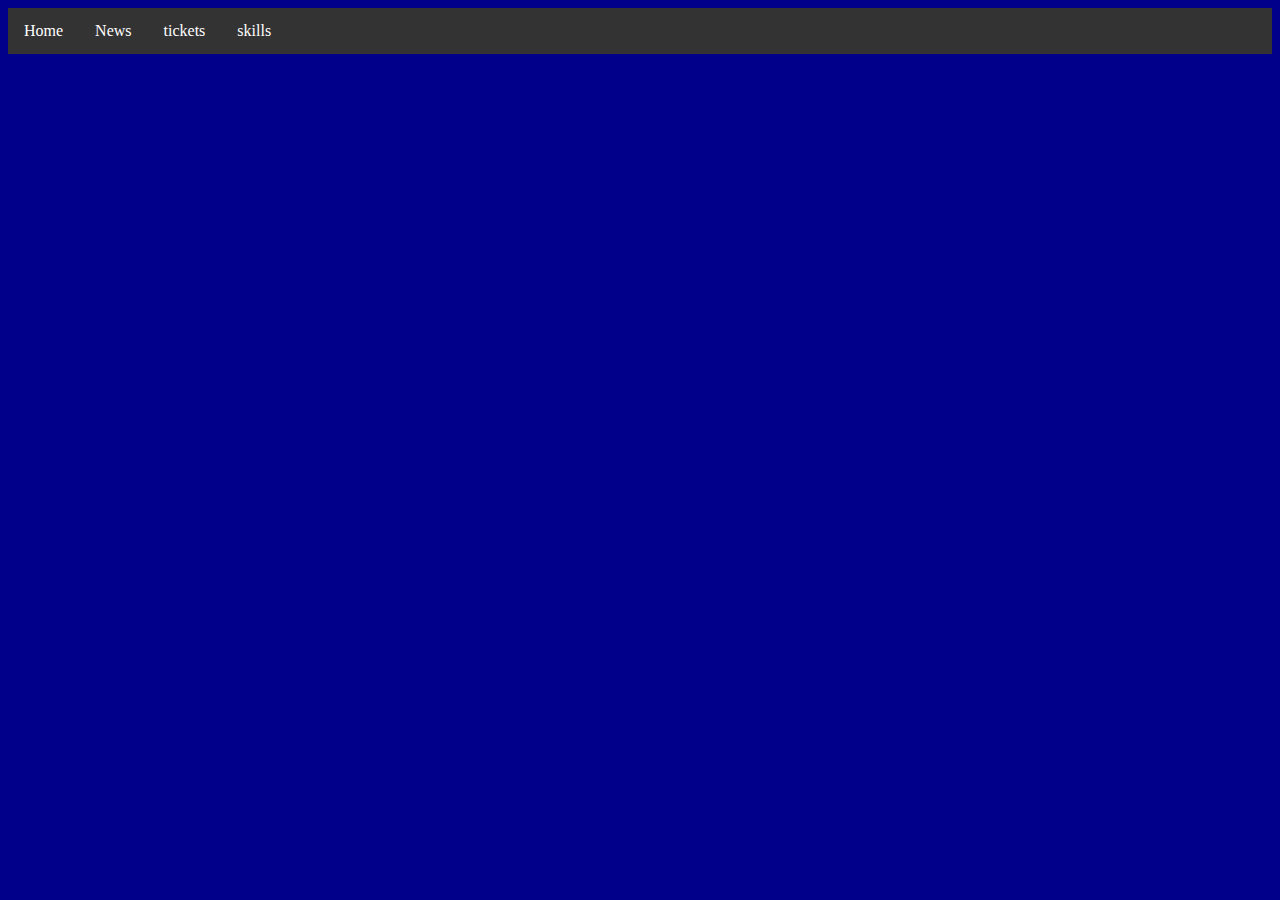
<file: skils.html>
<!DOCTYPE html>
<html lang="en">
<head>
    <link rel="stylesheet" href="style.css">
</head>
<body>

    <ul>
        <li><a class="active" href="index.html">Home</a></li>
        <li><a href="https://www.google.com/search?q=barcelona&sxsrf=AJOqlzWq0yH3tj43RUoPHU4RMMBGc1s_dw:1677919330260&source=lnms&tbm=nws&sa=X&ved=2ahUKEwjZ8pDN8MH9AhW0gv0HHUbbDfoQ_AUoAXoECAIQAw&biw=1920&bih=937&dpr=1">News</a></li>
        <li><a href="https://www.fcbarcelona.com/en/tickets/football/regular/laliga/fcbarcelona-valenciacf">tickets</a></li>
        <li><a href="skils.html">skills</a></li>
      </ul
     <center>
     
    
   
      <iframe width="560" height="315" src="https://www.youtube.com/embed/inn_2HDuHVA?autoplay=1" title="YouTube video player" frameborder="0" allow="accelerometer; autoplay; clipboard-write; encrypted-media; gyroscope; picture-in-picture; web-share" allowfullscreen></iframe>
        <iframe width="560" height="315" src="https://www.youtube.com/embed/Vg0pbgZDgBE?autoplay=1" title="YouTube video player" frameborder="0" allow="accelerometer; autoplay; clipboard-write; encrypted-media; gyroscope; picture-in-picture; web-share" allowfullscreen></iframe>
</center>
    </body>


</html>
</file>
<file: style.css>
h1{  color:cyan;
}

p {color:cadetblue;
}
body{
background-color: darkblue;
}

table,td,th{
    border: 7px solid red;
    color: white;
}
#div1 {
    background-color:lightsalmon;
}
#div2 {
    background-color: red;
}

#div3 {
  background-color: darkgoldenrod;
}

ul {
    list-style-type: none;
    margin: 0;
    padding: 0;
    overflow: hidden;
    background-color: #333;
  }
  
  li {
    float: left;
  }
  
  li a {
    display: block;
    color: white;
    text-align: center;
    padding: 14px 16px;
    text-decoration: none;
  }
  
  li a:hover {
    background-color: #111;
  }
  td {
    color:lawngreen;
  }
</file>
